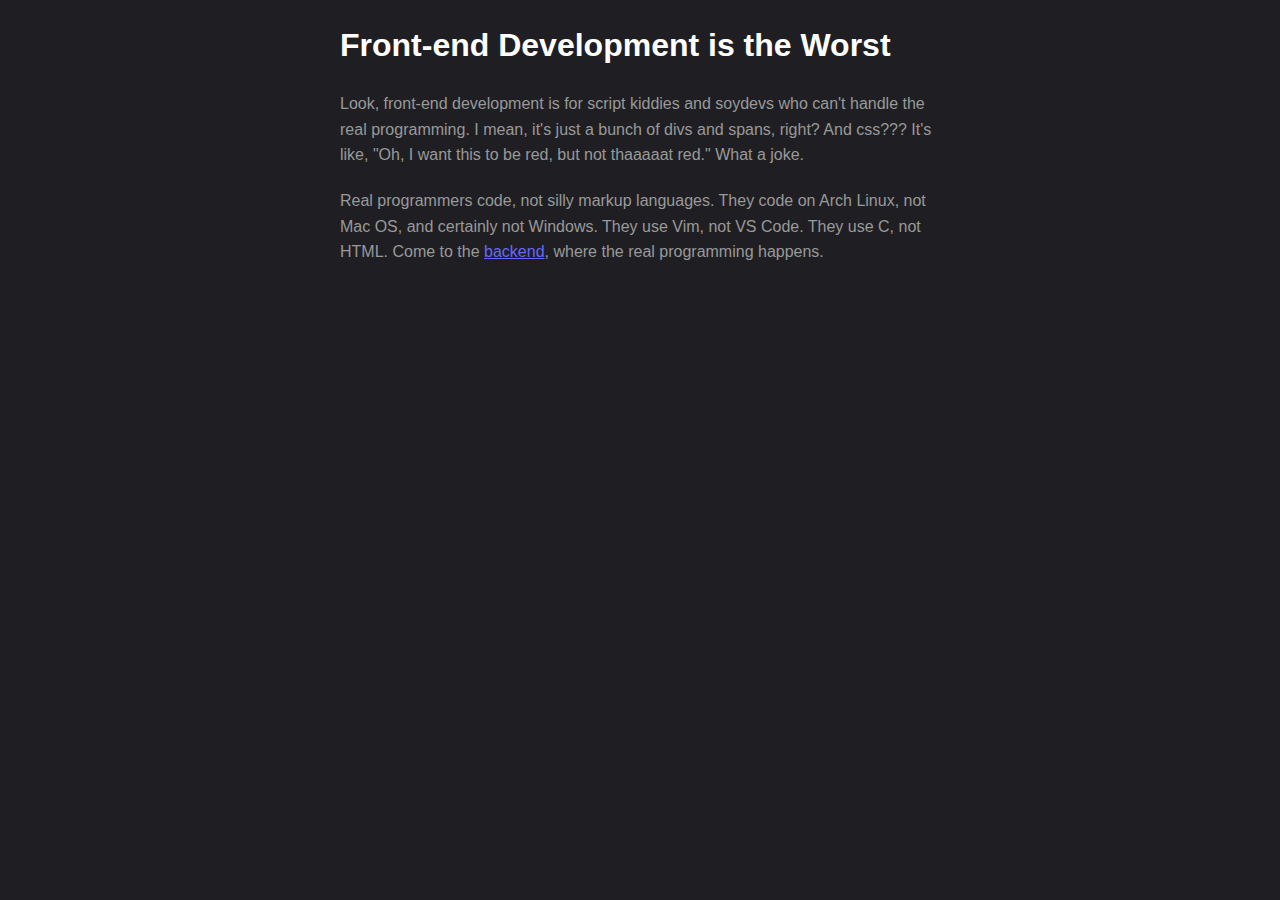
<file: index.html>
<html>
	<head>
		    <title>Why Frontend Development Sucks</title>
			<link rel ="stylesheet" href="styles.css">
	</head>
	<body>
		    <h1>Front-end Development is the Worst</h1>
		        <p>
			        Look, front-end development is for script kiddies and soydevs who can't handle the real programming. I mean,
				        it's just a bunch of divs and spans, right? And css??? It's like, "Oh, I want this to be red, but not thaaaaat
					        red." What a joke.
						    </p>
						        <p>
							        Real programmers code, not silly markup languages. They code on Arch Linux, not Mac OS, and certainly not
								        Windows. They use Vim, not VS Code. They use C, not HTML. Come to the
									        <a href="https://www.boot.dev">backend</a>, where the real programming
										        happens.
											    </p>
	</body>
</html>
</file>
<file: styles.css>
body {
    font-family: Arial, sans-serif;
    line-height: 1.6;
    margin: 0;
    padding: 0;
    background-color: #1f1f23;
}
body {
    max-width: 600px;
    margin: 0 auto;
    padding: 20px;
}
h1 {
    color: #ffffff;
    margin-bottom: 20px;
}
p {
    color: #999999;
    margin-bottom: 20px;
}
a {
    color: #6568ff;
}
</file>
